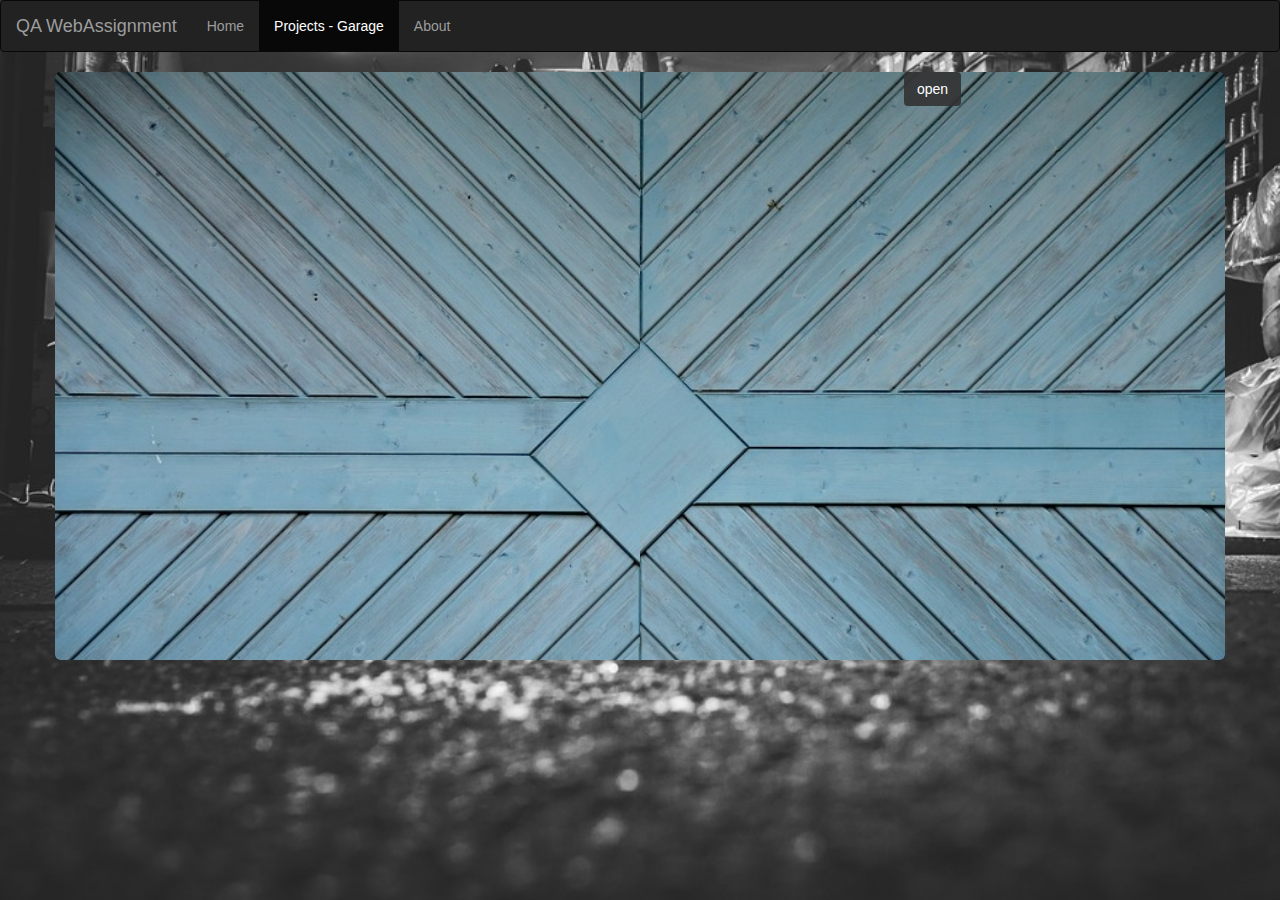
<file: garage-ui.html>
<!DOCTYPE html>
<html>

<head>
    <meta charset="utf-8">
    <meta name="viewport" content="width=device-width, initial-scale=1">
    <link rel="stylesheet" href="https://maxcdn.bootstrapcdn.com/bootstrap/3.3.7/css/bootstrap.min.css">
    <script src="https://ajax.googleapis.com/ajax/libs/jquery/3.2.1/jquery.min.js"></script>
    <script src="https://maxcdn.bootstrapcdn.com/bootstrap/3.3.7/js/bootstrap.min.js"></script>
    <!-- custom scripts and stylesheets -->
    <link rel="stylesheet" href="styles/garage-ui.css">
    <script src="scripts/garage.js"></script>
    <title>Garage</title>
</head>

<body style="background-color:black">
    <!-- Navigation Bar -->
    <nav class="navbar navbar-inverse">
        <div class="container-fluid">
            <div class="navbar-header">
                <button type="button" class="navbar-toggle" data-toggle="collapse" data-target="#mainNavbar">
                    <span class="icon-bar"></span>
                    <span class="icon-bar"></span>
                    <span class="icon-bar"></span>                        
                </button>
                <a class="navbar-brand" href="#">QA WebAssignment</a>
            </div>
            <div class="collapse navbar-collapse" id="mainNavbar">
                <ul class="nav navbar-nav">
                    <li><a href="index.html">Home</a></li>
                    <li class="active"><a href="#">Projects - Garage</a></li>
                    <li><a href="about.html">About</a></li>
                </ul>
            </div>
        </div>
    </nav>

    <!-- container for main content -->
    <div class="container" id="garage-ui">
        <div id="garage-door">
            <!-- garage doors for when the garage is closed -->
            <div class="overlay door door-left blocking"></div>
            <div class="overlay door door-right blocking">
                <div class="door-knob">
                    <button type="button" class="btn" onclick="openDoors()">open</a>
                </div>
            </div>
        </div>

        <!-- content of the garage 1st row -->
        <div class="row">
            <div class="col-xs-3 tbl">
                <h3> Pending </h3>
                <table class="table borderless">
                    <thead>
                        <tr>
                            <th>Plate</th>
                            <th>Make</th>
                        </tr>
                    </thead>
                    <tbody id="pendingVehicles">
                        <!-- the automatic cars go here -->
                    </tbody>
                </table>
            </div>

            <div class="col-xs-1"></div>

            <div class="col-xs-8 tbl">
                <h3> Vehicles In The Garage </h3>
                <table class="table borderless header-fixed">
                    <thead>
                        <tr>
                            <th>Plate</th>
                            <th>Make</th>
                            <th>Parts</th>
                            <th>Damage</th>
                            <th>Price</th>
                            <th>Actions</th>
                        </tr>
                    </thead>
                    <tbody id="garageVehicles">
                        <!-- the automatic cars go here -->
                    </tbody>
                </table>
            </div>
            <!--div class="col-xs-1"></div-->
        </div>

        <!-- container for main content -->
        <div class="row" id="row2">
            <div class="text-left col-xs-4">
                <button type="button" class="btn" onclick="checkInCar()">Check In Vehicle</button>
                </div>
                <div class="text-right col-xs-8">
                    <button type="button" class="btn" data-toggle="modal" data-target="#addVehicleModal">Add Vehicle</button>
                    <button type="button" class="btn" data-toggle="modal" data-target="#consoleModal">Show Admin Console</button>
                </div>
            </div>
        </div>


        <!-- Modal -->
        <div id="addVehicleModal" class="modal fade" role="dialog">
            <div class="modal-dialog">

                <!-- Modal content-->
                <div class="modal-content">
                    <div class="modal-header">
                        <button type="button" class="close" data-dismiss="modal">&times;</button>
                        <h4 class="modal-title">Add New Vehicle</h4>
                    </div>
                    <div class="modal-body">
                        <div class="modal-content">
                            <row>
                                <form>
                                    <row>
                                        <div class="form-group col-xs-6">
                                            <label for="licenseplate">License Plate:</label>
                                            <input type="text" class="form-control" id="licenceplate">
                                        </div>
                                        <div class="form-group col-xs-6">
                                            <label for="make">Make</label>
                                            <input type="text" class="form-control" id="make">
                                        </div>
                                    </row>
                                    <row>
                                        <div class="form-group col-xs-6">
                                            <label for="owner">Owner</label>
                                            <input type="text" class="form-control" id="owner">
                                        </div>
                                        <div class="form-group col-xs-6">
                                            <label for="value">Value</label>
                                            <input type="text" class="form-control" id="value">
                                        </div>
                                    </row>
                                </form>
                            </row>
                        </div>
                    </div>
                    <div class="modal-footer">
                        <button type="button" class="btn btn-default" data-dismiss="modal">Cancel</button>
                        <button type="button" class="btn btn-default" data-dismiss="modal" onclick="addVehicle()">Submit</button>
                    </div>
                </div>

            </div>
        </div>

        <!-- Modal -->
        <div id="consoleModal" class="modal fade" data-backdrop="static" role="dialog">
            <div class="modal-dialog modal-lg">

                <!-- Modal content-->
                <div class="modal-content">
                    <div class="modal-header">
                        <button type="button" class="close" data-dismiss="modal">&times;</button>
                        <h4 class="modal-title">Admin Console</h4>
                    </div>
                    <div class="modal-body">
                        <div class="modal-content">
                            <div class="row" id="consoleRow">
                                <textarea class="form-control" rows="15" id="consoleout" readonly></textarea>
                                <input type="text" class="form-control" id="terminal" required>
                            </div>
                        </div>
                    </div>
                    <div class="modal-footer">
                        <button type="button" class="btn btn-default" data-dismiss="modal">Cancel</button>
                    </div>
                </div>

            </div>
        </div>
</body>

</html>
</file>
<file: styles/garage-ui.css>
/*tbody {
    height: 10px !important;
    width: 100%;
    overflow-y: auto !important;
}*/
body{
    background-image: url("../img/garage-bg.jpg");
    background-repeat: no-repeat;
    background-size: cover;
}

html, body{
    width:100%;
    height:100% !important;
}

/****************************************************************************************/
table{
    
    position:relative;
    /*table-layout: fixed !important;*/
}
td, th{
    width:150px !important;
}
thead th:last-child {
    width: 166px; /* 140px + 16px scrollbar width */
}
thead, tbody{
    display: block;
}
tbody {
    height: 400px;       /* Just for the demo          */
    overflow-y: auto;    /* Trigger vertical scroll    */
    overflow-x: hidden;  /* Hide the horizontal scroll */
}
.row{
    z-index: 2 !important;
    padding:10px;
    padding-left: 30px;
    padding-right:30px;
}
/*#row2{
    /*border-top-style: solid;
    border-top-color: lightgray;
}*/
.borderless td{
    border:none !important;
}
.progress{
    background-color: transparent;
    border-color: #494949;
    border-style: solid;
    border-width: 2px;
    border-radius: 5px;
    padding: 0px;
}
.damagelevel{
    background-color: rgba(0,0,90,0.8);
    transition: width 2s;
}

.table-btn{
    display: inline-block;
    width:100%;
    
}

.modal-content{
    color: white;
    background-color: #444;
}

.modal-header, .modal-footer{
    background-color: #222;
}

.modal-dialog {
    border-radius: 10px !important;
    overflow: hidden;
}

textarea{
    resize: none;
    border-bottom-left-radius: 0px !important;
    border-bottom-right-radius: 0px !important;
    background-color: #222 !important;
    border-bottom-style: none !important;
}

#terminal{
    border-top-left-radius: 0px !important;
    border-top-right-radius: 0px !important;
    background-color: #222;
    border-top-style: none;
}

textarea:focus, #terminal:focus {
  outline: none !important;
  -webkit-appearance:none !important;
  box-shadow: none !important;
}

.modal-body{
    height: auto;
    overflow: auto;
}

#garage-ui{
    background-color: rgba(0,0,0,0.5);
    border-radius: 5px;
    padding:0px;
    position: relative;
    color: white;
    overflow: hidden;
}
#garage-ui button{
    color: white;
    background-color: rgba(50,50,50,0.9)
}

.door{
    display:block;
    height:100%;
    width:50%;
    position:absolute;
    background-color: rgba(120,0,90,1);
    z-index: 5 !important;
    transition: width 2s;
}
.door-left{
    background-image: url("../img/garage-door-left.jpg");
    background-repeat: no-repeat;
    background-size: cover;
    border-top-left-radius: 5px;
    border-bottom-left-radius: 5px;
    top:0px;
    left:0px;
}
.door-right{
    background-image: url("../img/garage-door-right.jpg");
    background-repeat: no-repeat;
    background-size: cover;
    border-top-right-radius: 5px;
    border-bottom-right-radius: 5px;
    top:0px;
    right:0px;
}

/**************************************************************************************/
.translucent{
    background-color: rgba(0,0,0,0.5);
    color: white;
}

.container{
    text-align: center;
}
.round-image{
    display: block;
    position:relative;
    top:100px;
    border-radius: 50%;
    width: 250px;
    height: 250px;
    margin-left:auto;
    margin-right:auto;
    background-image: url(../img/wooden-bg.jpg);
    background-repeat: no-repeat;
    background-size: cover;
    overflow: hidden;
}
</file>
